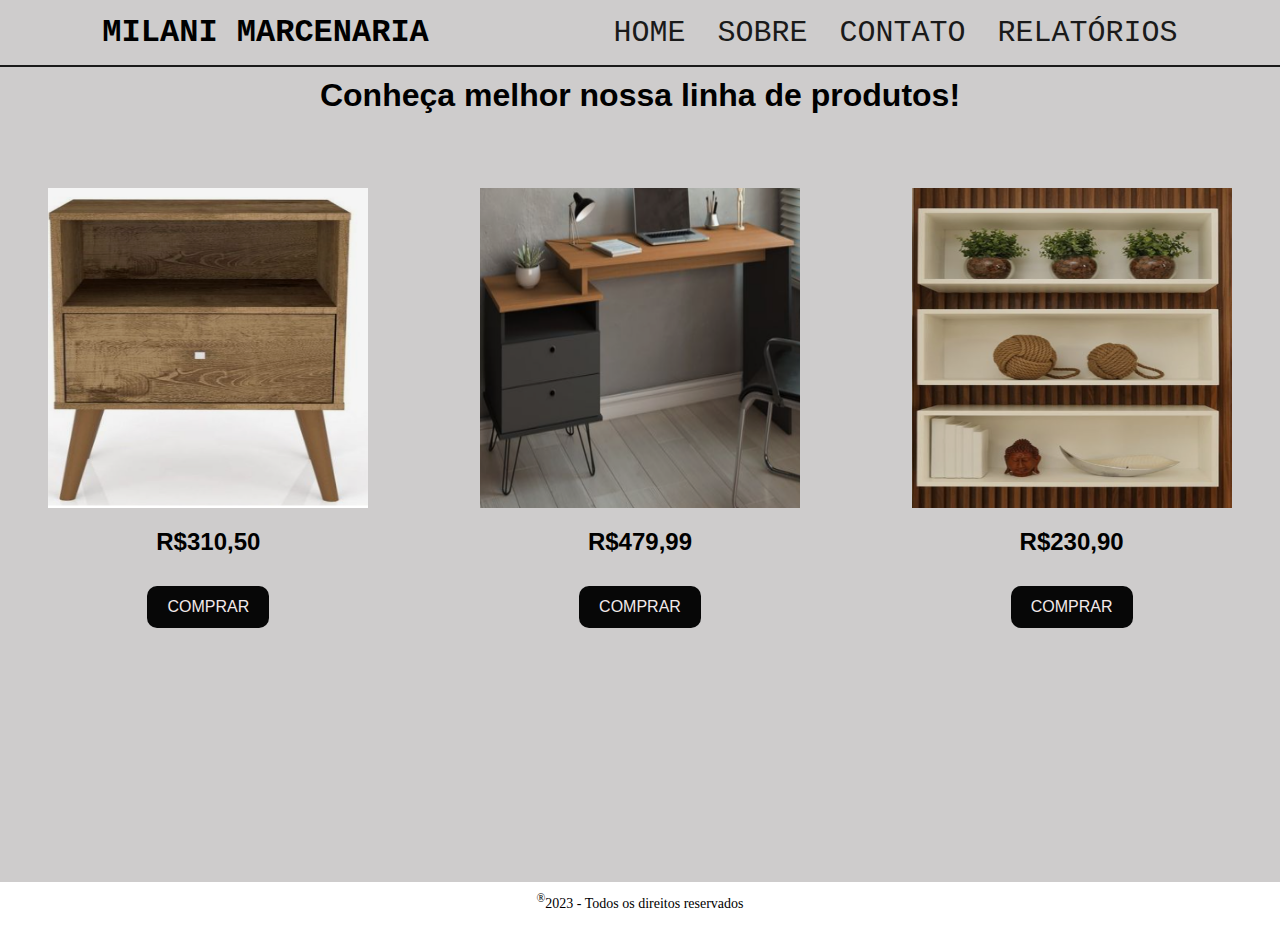
<file: index.html>
<!DOCTYPE html>
<html lang="pt-br">

<head>
  <meta charset="UTF-8" />
  <meta http-equiv="X-UA-Compatible" content="IE edge" />
  <meta name="viewport" content="width=device-width, initial-scale=1.0" />
  <title>PRINCIPAL</title>
  <link rel="stylesheet" href="style.css" />
</head>

<body>
  <header class="cabecalho">
    <H1>MILANI MARCENARIA</H1>
    <nav class="cabecalho-menu">
      <a class="menu-pagina" href="index.html">HOME</a>
      <a class="menu-pagina" href="sobre v1.html">SOBRE</a>
      <a class="menu-pagina" href="contact.html">CONTATO</a>
      <a class="menu-pagina" href="relatorio.html">RELATÓRIOS</a>
    </nav>
  </header>

  <main class="conteudo">
    <h1 class="centerH1">Conheça melhor nossa linha de produtos!</h1>
    <section class="conteudo-principal">

      <div class="produto">
        <div class="conteudo-principal-img">
          <img src="./Images/CRIADOMUDO.png" alt="CRIADOMUDO" width="320" height="320" />
          <p class="preco"><b>R$310,50</b></p>
          <button class="comprar" type="submit">COMPRAR</button>
        </div>
      </div>

      <div class="produto">
        <div class="conteudo-principal-img">
          <img src="./Images/ESCRIVANINHA.png" alt="ESCRIVANINHA" width="320" height="320" />
          <p class="preco"><b>R$479,99</b></p>
          <button class="comprar" type="submit">COMPRAR</button>
        </div>
      </div>

      <div class="produto">
        <div class="conteudo-principal-img">
          <img src="./Images/NICHO.png" alt="NICHO" width="320" height="320" />
          <p class="preco"><b>R$230,90</b></p>
          <button class="comprar" type="submit">COMPRAR</button>
        </div>
      </div>


    </section>
  </main>

  <footer class="FinalDaPag">
    <p><sup>&reg;</sup>2023 - Todos os direitos reservados</p>
  </footer>
</body>

</html>
</file>
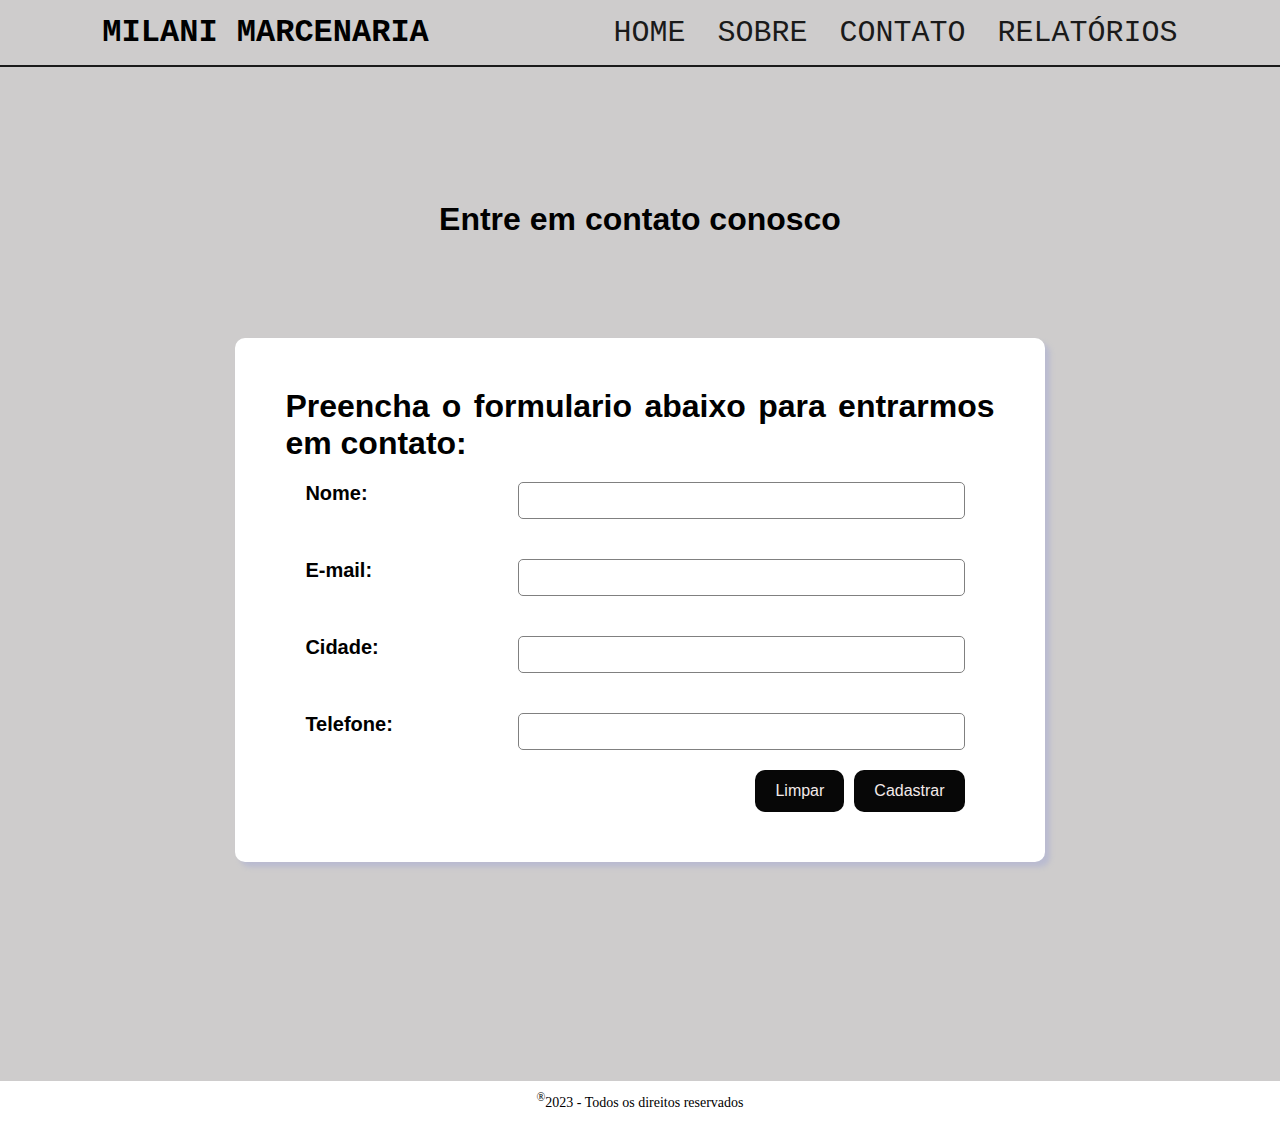
<file: contact.html>
<!DOCTYPE html>
<html lang="pt-br">

<head>
    <meta charset="UTF-8">
    <meta http-equiv="X-UA-Compatible" content="IE=edge">
    <meta name="viewport" content="width=device-width, initial-scale=1.0">
    <title>PRINCIPAL</title>
    <link rel="stylesheet" href="style.css">
</head>

<body>
    <header class="cabecalho">
        <H1>MILANI MARCENARIA</H1>
        <nav class="cabecalho-menu">
            <a class="menu-pagina" href="index.html">HOME</a>
            <a class="menu-pagina" href="sobre v1.html">SOBRE</a>
            <a class="menu-pagina" href="contact.html">CONTATO</a>
            <a class="menu-pagina" href="relatorio.html">RELATÓRIOS</a>
        </nav>
    </header>

    <main class="conteudo">
        <section class="conteudo-principal">
            <div class="centered">
                <h1 style="text-align: center;">Entre em contato conosco</h1>
                <section id="container">
                    <h1 id="hContact">Preencha o formulario abaixo para entrarmos em contato:</h1>
                    <form>
                        <span class="block">
                            <label for="nome">Nome:</label>
                            <input type="text" name="nome" id="nome">
                        </span>

                        <span class="block">
                            <label for="email">E-mail:</label>
                            <input type="text" name="email" id="email">
                        </span>

                        <span class="block">
                            <label for="cidade">Cidade:</label>
                            <input type="text" name="cidade" id="cidade">
                        </span>

                        <span class="block">
                            <label for="telefone">Telefone:</label>
                            <input type="text" name="telefone" id="telefone">
                        </span>
                        <div class="button-enviar">
                            <button class="limpar" type="reset">Limpar</button>
                            <button class="cadastrar" type="submit">Cadastrar</button>
                        </div>
            </div>
        </section>
        <section>
        </section>
    </main>
    <footer class="FinalDaPag">
        <p><sup>&reg;</sup>2023 - Todos os direitos reservados</p>
    </footer>
</body>

</html>
</file>
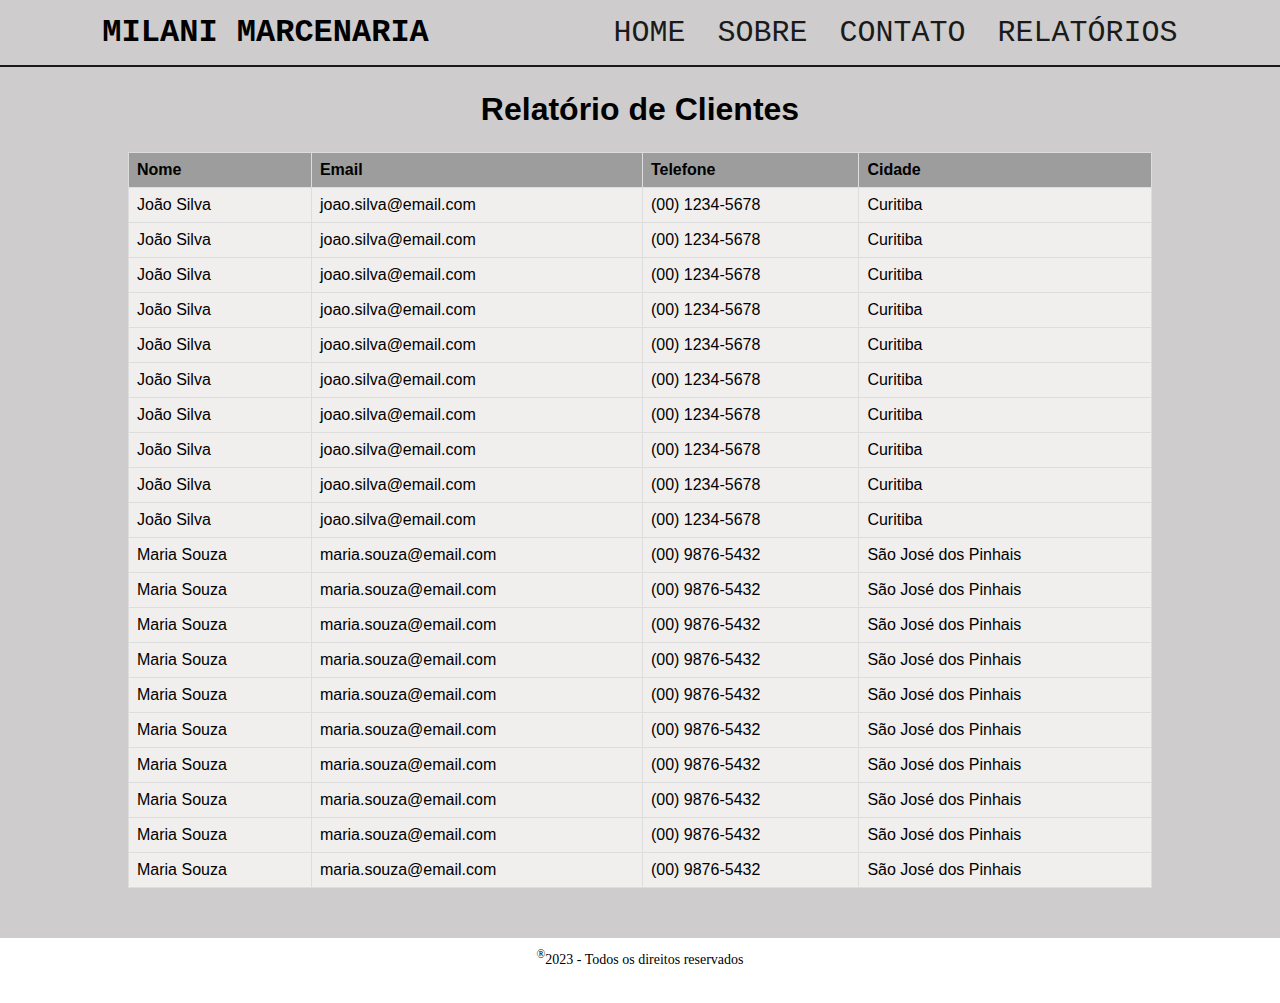
<file: relatorio.html>
<!DOCTYPE html>
<html lang="pt-br">

<head>
    <meta charset="UTF-8">
    <meta http-equiv="X-UA-Compatible" content="IE=edge">
    <meta name="viewport" content="width=device-width, initial-scale=1.0">
    <title>Relatório de Clientes</title>
    <link rel="stylesheet" type="text/css" href="style.css">

</head>

<body>
    <header class="cabecalho">
        <H1>MILANI MARCENARIA</H1>
        <nav class="cabecalho-menu">
            <a class="menu-pagina" href="index.html">HOME</a>

            <a class="menu-pagina" href="sobre v1.html">SOBRE</a>

            <a class="menu-pagina" href="contact.html">CONTATO</a>

            <a class="menu-pagina" href="relatorio.html">RELATÓRIOS</a>
        </nav>
    </header>
    <main class="conteudo">
        <div class="titulorelatorio">
            <h1>Relatório de Clientes</h1>
        </div>

        <div>
            <table>
                <tr>
                    <th>Nome</th>
                    <th>Email</th>
                    <th>Telefone</th>
                    <th>Cidade</th>
                </tr>
                <tr>
                    <td>João Silva</td>
                    <td>joao.silva@email.com</td>
                    <td>(00) 1234-5678</td>
                    <td>Curitiba</td>
                </tr>
                <tr>
                    <td>João Silva</td>
                    <td>joao.silva@email.com</td>
                    <td>(00) 1234-5678</td>
                    <td>Curitiba</td>
                </tr>
                <tr>
                    <td>João Silva</td>
                    <td>joao.silva@email.com</td>
                    <td>(00) 1234-5678</td>
                    <td>Curitiba</td>
                </tr>
                <tr>
                    <td>João Silva</td>
                    <td>joao.silva@email.com</td>
                    <td>(00) 1234-5678</td>
                    <td>Curitiba</td>
                </tr>
                <tr>
                    <td>João Silva</td>
                    <td>joao.silva@email.com</td>
                    <td>(00) 1234-5678</td>
                    <td>Curitiba</td>
                </tr>
                <tr>
                    <td>João Silva</td>
                    <td>joao.silva@email.com</td>
                    <td>(00) 1234-5678</td>
                    <td>Curitiba</td>
                </tr>
                <tr>
                    <td>João Silva</td>
                    <td>joao.silva@email.com</td>
                    <td>(00) 1234-5678</td>
                    <td>Curitiba</td>
                </tr>
                <tr>
                    <td>João Silva</td>
                    <td>joao.silva@email.com</td>
                    <td>(00) 1234-5678</td>
                    <td>Curitiba</td>
                </tr>
                <tr>
                    <td>João Silva</td>
                    <td>joao.silva@email.com</td>
                    <td>(00) 1234-5678</td>
                    <td>Curitiba</td>
                </tr>
                <tr>
                    <td>João Silva</td>
                    <td>joao.silva@email.com</td>
                    <td>(00) 1234-5678</td>
                    <td>Curitiba</td>
                </tr>


                <tr>
                    <td>Maria Souza</td>
                    <td>maria.souza@email.com</td>
                    <td>(00) 9876-5432</td>
                    <td>São José dos Pinhais</td>
                </tr>
                <tr>
                    <td>Maria Souza</td>
                    <td>maria.souza@email.com</td>
                    <td>(00) 9876-5432</td>
                    <td>São José dos Pinhais</td>
                </tr>
                <tr>
                    <td>Maria Souza</td>
                    <td>maria.souza@email.com</td>
                    <td>(00) 9876-5432</td>
                    <td>São José dos Pinhais</td>
                </tr>
                <tr>
                    <td>Maria Souza</td>
                    <td>maria.souza@email.com</td>
                    <td>(00) 9876-5432</td>
                    <td>São José dos Pinhais</td>
                </tr>
                <tr>
                    <td>Maria Souza</td>
                    <td>maria.souza@email.com</td>
                    <td>(00) 9876-5432</td>
                    <td>São José dos Pinhais</td>
                </tr>
                <tr>
                    <td>Maria Souza</td>
                    <td>maria.souza@email.com</td>
                    <td>(00) 9876-5432</td>
                    <td>São José dos Pinhais</td>
                </tr>
                <tr>
                    <td>Maria Souza</td>
                    <td>maria.souza@email.com</td>
                    <td>(00) 9876-5432</td>
                    <td>São José dos Pinhais</td>
                </tr>
                <tr>
                    <td>Maria Souza</td>
                    <td>maria.souza@email.com</td>
                    <td>(00) 9876-5432</td>
                    <td>São José dos Pinhais</td>
                </tr>
                <tr>
                    <td>Maria Souza</td>
                    <td>maria.souza@email.com</td>
                    <td>(00) 9876-5432</td>
                    <td>São José dos Pinhais</td>
                </tr>
                <tr>
                    <td>Maria Souza</td>
                    <td>maria.souza@email.com</td>
                    <td>(00) 9876-5432</td>
                    <td>São José dos Pinhais</td>
                </tr>
            </table>
        </div>
    </main>

    <footer class="FinalDaPag">
        <p><sup>&reg;</sup>2023 - Todos os direitos reservados</p>
    </footer>

</body>

</html>
</file>
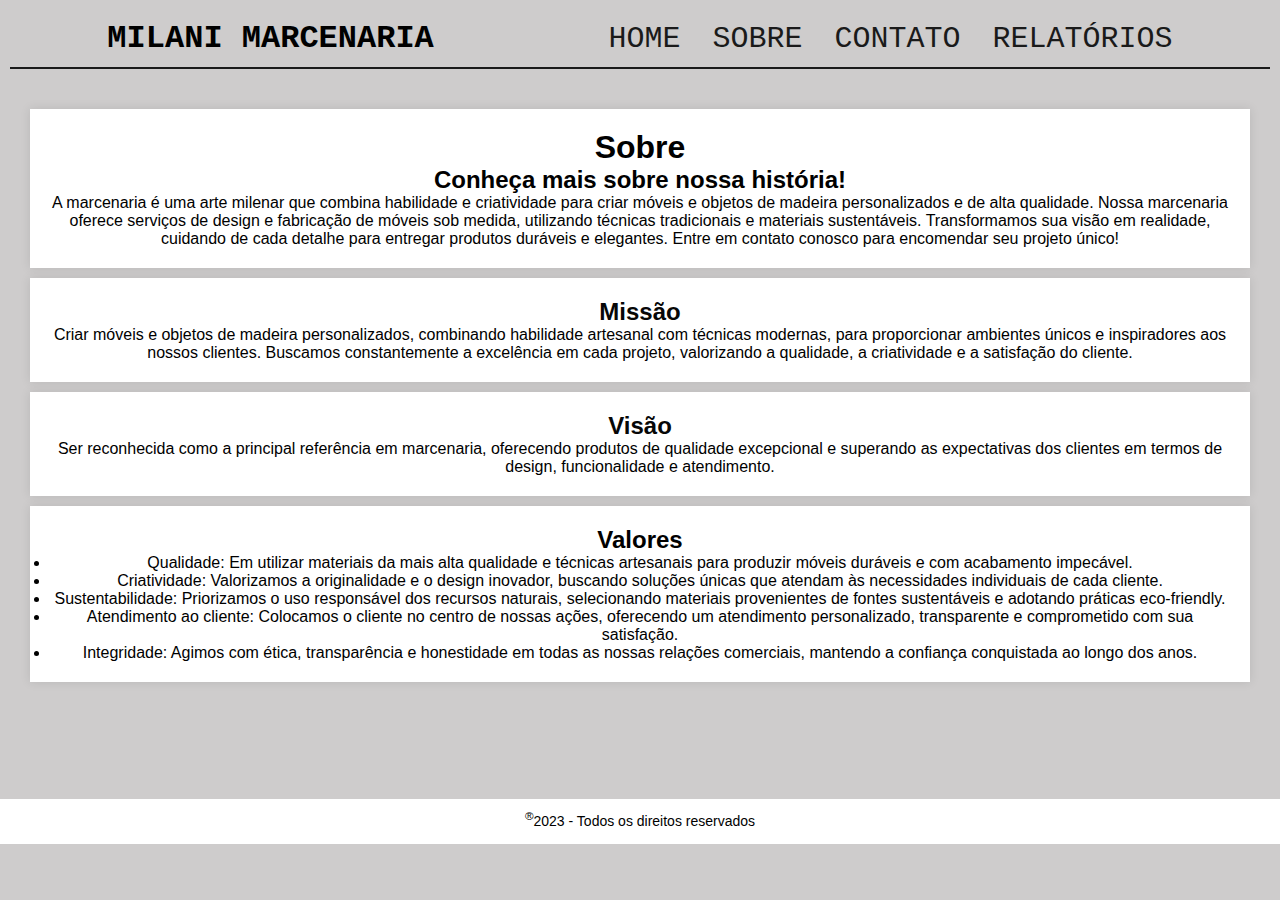
<file: sobre v1.html>
<!DOCTYPE html>
<html lang="pt-br">

<head>
  <meta charset="UTF-8">
  <meta http-equiv="X-UA-Compatible" content="IE=edge">
  <meta name="viewport" content="width=device-width, initial-scale=1.0">
  <title>PRINCIPAL</title>
  <link rel="stylesheet" href="sobreStyle.css">
</head>

<body>
  <header class="cabecalho">
    <H1>MILANI MARCENARIA</H1>
    <nav class="cabecalho-menu">
      <a class="menu-pagina" href="index.html">HOME</a>
      <a class="menu-pagina" href="sobre v1.html">SOBRE</a>
      <a class="menu-pagina" href="contact.html">CONTATO</a>
      <a class="menu-pagina" href="relatorio.html">RELATÓRIOS</a>
    </nav>
  </header>

  <main class="conteudo-sobre">
    <section class="conteudo-principal-sobre">
      <div class="card-sobre">
        <h1>Sobre</h1>
        <h2>Conheça mais sobre nossa história!</h2>
        <p>A marcenaria é uma arte milenar que combina habilidade e criatividade para criar móveis e objetos de madeira
          personalizados e de alta qualidade. Nossa marcenaria oferece serviços de design e fabricação de móveis sob
          medida, utilizando técnicas tradicionais e materiais sustentáveis. Transformamos sua visão em realidade,
          cuidando de cada detalhe para entregar produtos duráveis e elegantes. Entre em contato conosco para encomendar
          seu projeto único!
        </p>
      </div>

      <div class="card-missao">
        <h2>Missão</h2>
        <p>Criar móveis e objetos de madeira personalizados, combinando habilidade artesanal com técnicas modernas, para
          proporcionar ambientes únicos e inspiradores aos nossos clientes. Buscamos constantemente a excelência em cada
          projeto, valorizando a qualidade, a criatividade e a satisfação do cliente.
        </p>
      </div>

      <div class="card-visao">
        <h2>Visão</h2>
        <p>Ser reconhecida como a principal referência em marcenaria, oferecendo produtos de qualidade excepcional e
          superando as expectativas dos clientes em termos de design, funcionalidade e atendimento.
        </p>
      </div>

      <div class="card-valores">
        <h2>Valores</h2>
        
          <li>Qualidade: Em utilizar materiais da mais alta qualidade e técnicas artesanais para produzir móveis
            duráveis e com
            acabamento impecável.
          </li>
          <li>Criatividade: Valorizamos a originalidade e o design inovador, buscando soluções únicas que atendam às
            necessidades
            individuais de cada cliente.
          </li>
          <li>Sustentabilidade: Priorizamos o uso responsável dos recursos naturais, selecionando materiais provenientes
            de fontes
            sustentáveis e adotando práticas eco-friendly.
          </li>
          <li>Atendimento ao cliente: Colocamos o cliente no centro de nossas ações, oferecendo um atendimento
            personalizado, transparente e
            comprometido com sua satisfação.
          </li>
          <li>Integridade: Agimos com ética, transparência e honestidade em todas as nossas relações comerciais,
            mantendo a confiança
            conquistada ao longo dos anos.
          </li>
        
      </div>
    </section>
  </main>

  <footer class="FinalDaPag">
    <p><sup>&reg;</sup>2023 - Todos os direitos reservados</p>
  </footer>
</body>

</html>
</file>
<file: style.css>
* {
    margin: 0;
    padding: 0;
    text-decoration: none;
}

body {
    background: #cecccc;
}

.cabecalho {
    font-family: 'Courier New', Courier, monospace;
    display: flex;
    flex-direction: row;
    align-items: center;
    justify-content: space-around;
    padding: 10px;
    min-height: 5vh;
    border-bottom: 0.2px solid #1A1A1A;
}

.cabecalho-menu {
    display: flex;
    gap: 32px;
}

.menu-pagina {
    font-family: 'Courier New', Courier, monospace;
    color: #1A1A1A;
    font-weight: 400;
    font-size: 30px;
}

.conteudo {
    font-family: Arial, Helvetica, sans-serif;
    border-top: 0.2px solid #1A1A1A;
    margin-bottom: 50px;
    min-height: 85vh;
}

.centerH1 {
    text-align: center;
    padding: 10px;
}

.conteudo-principal {
    display: flex;
    padding-top: 5%;
    flex-direction: row;
    align-items: center;
    justify-content: space-around;
    flex-wrap: wrap;
    gap: 15px;
}

.comprar {
    background-color: #070707;
    color: rgb(243, 234, 234);
    border: none;
    border-radius: 10px;
    cursor: pointer;
    margin-top: 10px;
    margin-bottom: 10px;
}

.comprar:hover {
    background: #53a7ea;
}

.conteudo-principal-img {
    display: flex;
    flex-direction: column;
    align-items: center;
    justify-content: center;
    gap: 20px;
}

.conteudo-principal-img img {
    max-width: 320px;
    height: 320px;

}

.FinalDaPag {
    text-align: center;
    padding: 10px;
    background: #fff;
    min-height: 5vh;
}

.FinalDaPag p {
    font-size: 14px;
}

.FinalDaPag a {
    text-decoration: none;
    color: #070707;
}

#container {
    font-family: Arial, Helvetica, sans-serif;
    background-color: #ffffff;
    padding: 50px;
    width: 60%;
    text-align: justify;
    margin: 100px;
    box-shadow: 5px 5px 5px rgba(155, 162, 216, 0.4);
    border-radius: 10px;
    flex-wrap: wrap;
}

.block {
    display: block;
    background-color: #ffffff;
    padding: 20px;
    display: flex;
}

input {
    border-color: gray;
    width: 100%;
    padding: 10px;
    border: 1px solid gray;
    border-radius: 5px;
    margin-right: 10px;
}

label {
    font-family: Arial, Helvetica, sans-serif;
    width: 50%;
    font-size: 20px;
    font-weight: bold;
    display: inline-block;
}

.cadastrar {
    font-family: Arial, Helvetica, sans-serif;
    background-color: #070707;
    color: rgb(243, 234, 234);
    border: none;
    border-radius: 10px;
    cursor: pointer;
    margin-left: 10px;
    margin-right: 30px;
}

.limpar {
    background-color: #070707;
    color: rgb(243, 234, 234);
    border: none;
    border-radius: 10px;
    cursor: pointer;
}

.button-enviar {
    display: flex;
    justify-content: flex-end;
    margin-top: auto;
    flex-grow: 1;
}

.cadastrar:hover {
    background: #53a7ea;
}

.limpar:hover {
    background: #53a7ea;
}

button {
    font-family: Arial, Helvetica, sans-serif;
    padding: 12px 20px;
    font-size: 16px;
}

table {
    font-family: Arial, sans-serif;
    border-collapse: collapse;
    width: 80%;
    margin: auto;
}

table th,
table td {
    background-color: #f1eeee;
    border: 1px solid #dddddd;
    text-align: left;
    padding: 8px;
}

table th {
    background-color: #9d9d9d;
}

.titulorelatorio {
    font-family: Arial, Helvetica, sans-serif;
    text-align: center;
    padding: 24px;
}

.preco {
    font-family: Arial, Helvetica, sans-serif;
    font-size: 24px;

}
.FinalDaPag {
    text-align: center;
    padding: 10px;
    background: #fff;
    min-height: 5vh;
}

.FinalDaPag p {
    font-size: 14px;
}

/* Estilos para os links do rodapé */
.FinalDaPag a {
    text-decoration: none;
    color: #070707;
}

.centered {
    display: flex;
    flex-direction: column;
    align-items: center;
    justify-content: center;
    height: 100vh;
}
</file>
<file: sobreStyle.css>
* {
    margin: 0;
    padding: 0;
    text-decoration: none;
    box-sizing: border-box;
}

body {
    background: #cecccc;
    font-family: Arial, Helvetica, sans-serif;
}

main {
    min-height: 80vh;

}

.cabecalho {
    font-family: 'Courier New', Courier, monospace;
    border-bottom: 2px solid #1A1A1A; 
    display: flex;
    flex-direction: row;
    align-items: center;
    justify-content: space-around;
    padding: 10px;
    min-height: 5vh;
    margin: 10px;
    min-height: 5vh;
}

.cabecalho-menu {
    display: flex;
    gap: 32px;
}

.menu-pagina {
    font-family: 'Courier New', Courier, monospace;
    color: #1A1A1A;
    font-weight: 400;
    font-size: 30px;
    text-decoration: none;
}

.conteudo-sobre {
    padding: 20px;

}

.card-sobre {
    background: #fff;
    box-shadow: 0 0 10px rgba(0, 0, 0, 0.1);
    padding: 20px;
    margin: 10px;
    text-align: center;
}

.card-missao,
.card-visao {
    background: #fff;
    box-shadow: 0 0 10px rgba(0, 0, 0, 0.1);
    padding: 20px;
    margin: 10px;
    text-align: center;
    flex: 1;
}

.card-missao h2,
.card-visao h2 {
    color: #070707;
}

ul {
    list-style-type: disc;
    padding-left: 20px;
    margin-top: 10px;
}

.FinalDaPag {
    font-size: 14px;
    text-align: center;
    padding: 10px;
    background: #fff;
    min-height: 5vh;
    padding-top: 10px;
}


h1 {
    font-size: 32px;
}

h2 {
    font-size: 24px;
}

h3 {
    font-size: 20px;
}

.card-valores{
    
    background: #fff;
    box-shadow: 0 0 10px rgba(0, 0, 0, 0.1);
    padding: 20px;
    margin: 10px;
    text-align: center;
    flex: 1;

}





.card-missao p,
.card-visao p {
    font-size: 16px;
}


ul li {
    margin: 8px 0;
    font-size: 16px;
}
</file>
